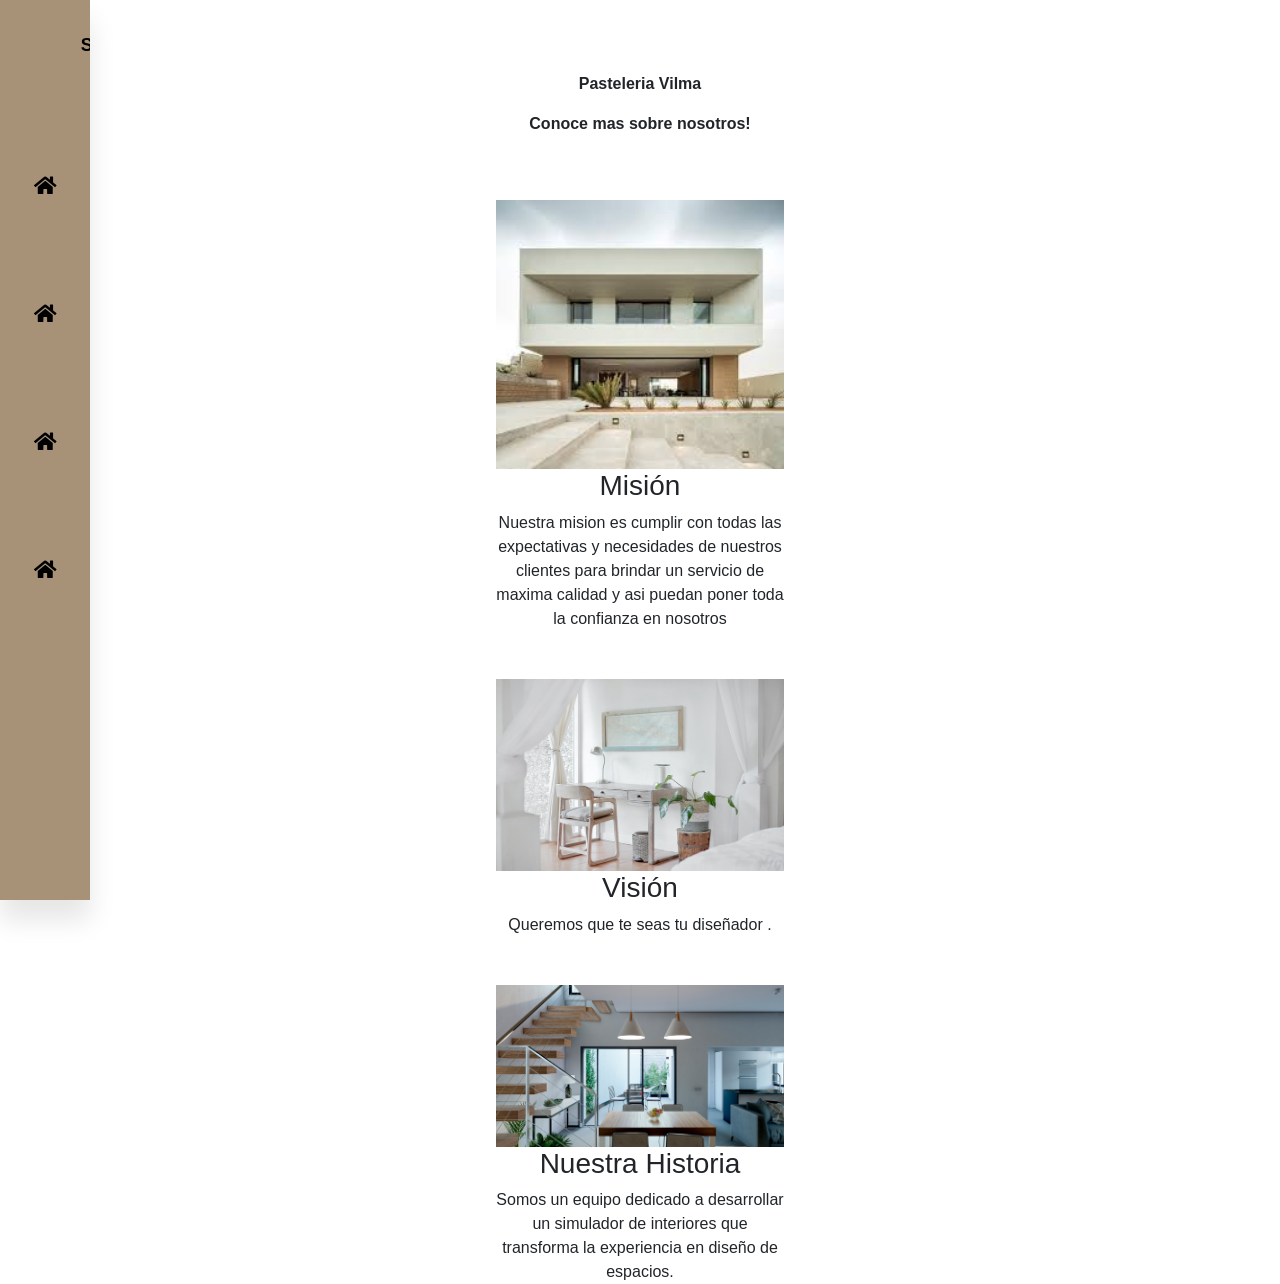
<file: sobre nosotros.html>
<!DOCTYPE html>
<html lang="en">

<head>
    <meta charset="UTF-8">
    <meta name="viewport" content="width=device-width, initial-scale=1.0">
    <title>Pasteleria </title>
    <link rel="stylesheet" href="./css/Style.css">
    <link rel="stylesheet" href="./css/PagPrincipal.css">
    <link rel="stylesheet" href="https://cdnjs.cloudflare.com/ajax/libs/font-awesome/5.15.4/css/all.min.css" />
    <link href="https://cdn.jsdelivr.net/npm/bootstrap@5.0.2/dist/css/bootstrap.min.css" rel="stylesheet"
        integrity="sha384-EVSTQN3/azprG1Anm3QDgpJLIm9Nao0Yz1ztcQTwFspd3yD65VohhpuuCOmLASjC" crossorigin="anonymous">
</head>

<body>
    <nav>
        <ul>
            <li>
                <a href="#" class="logo">
                    <span class="nav-item">SD Innovation and create</span>
                </a>
            </li>
            <br>
            <br>
            <li><a href="index.html">
                    <i class="fas fa-home"></i>
                    <span class="nav-item">Inicio</span>
                </a></li>

            <br>
            <br>
            <li><a href="Menu.html">
                    <i class="fas fa-home"></i>
                    <span class="nav-item">Contactanos</span>
                </a></li>
            <br>
            <br>
            <li><a href="PastelDelDía.html">
                    <i class="fas fa-home"></i>
                    <span class="nav-item">Aplicacion</span>
                </a></li>
            <br>
            <br>
            <li><a href="sobre nosotros.html">
                    <i class="fas fa-home"></i>
                    <span class="nav-item">Sobre nosotros</span>
                </a></li>
        </ul>
    </nav>


    <br>
    <br>
    <br>



    <center>
        <p><strong> Pasteleria Vilma  </strong></p>
    </center>
    <center>
        <p><strong> Conoce mas sobre nosotros!  </strong></p>
    </center>

    <br><br>

    <center>
    <div class="Card" style="width: 18rem;">
        <img src="img/download.jpg"
            class="card-img-top" alt="...">
        <div class="card-body">
            <h3>Misión</h3>
            <p class="card-text">Nuestra mision es cumplir con todas las expectativas y
                 necesidades de nuestros clientes para brindar un servicio de maxima calidad
                  y asi puedan poner toda la confianza en nosotros </p>
        </div>
    </div>
</center>

    <link href="https://cdn.jsdelivr.net/npm/bootstrap@5.3.3/dist/css/bootstrap.min.css" rel="stylesheet" integrity="sha384-QWTKZyjpPEjISv5WaRU9OFeRpok6YctnYmDr5pNlyT2bRjXh0JMhjY6hW+ALEwIH" crossorigin="anonymous">
    
    <br><br>
    

    <center>
    <div class="Ruth" style="width: 18rem;">
        <img src="img/interiores-de-casas-minimalistas-blanco.jpg"
            class="card-img-top" alt="...">
        <div class="card-body">
            <h3>Visión</h3>
            <p class="card-text">Queremos que te seas tu diseñador .
            </p>
        </div>
    </div>
</center>

    <link href="https://cdn.jsdelivr.net/npm/bootstrap@5.3.3/dist/css/bootstrap.min.css" rel="stylesheet" integrity="sha384-QWTKZyjpPEjISv5WaRU9OFeRpok6YctnYmDr5pNlyT2bRjXh0JMhjY6hW+ALEwIH" crossorigin="anonymous">

    
  <br><br>
    <center>
        <div class="Marvm xd" style="width: 18rem;">
            <img src="img/casas-minimalistas-decoracion.jpg"
            class="card-img-top" alt="...">
        <div class="card-body">
            <div class="card-body">
                <h3>Nuestra Historia </h3>
                <p class="card-text">Somos un equipo dedicado a desarrollar un simulador de interiores que transforma la experiencia en diseño de espacios. 

                </p>
            </div>
        </div>
    </center>
    
        <link href="https://cdn.jsdelivr.net/npm/bootstrap@5.3.3/dist/css/bootstrap.min.css" rel="stylesheet" integrity="sha384-QWTKZyjpPEjISv5WaRU9OFeRpok6YctnYmDr5pNlyT2bRjXh0JMhjY6hW+ALEwIH" crossorigin="anonymous">




   







</body>

</html>
</file>
<file: css/Style.css>
* {
    margin: 0;
    padding: 0;
    outline: none;
    border: none;
    text-decoration: none;
    box-sizing: border-box;
    font-family: Arial, Helvetica, sans-serif;
}

body {
    background: #dfe9f5;
}

nav {
    position: absolute;
    top: 0;
    bottom: 0;
    height: 100%;
    left: 0;
    background: #A79277;
    ;
    width: 90px;
    overflow: hidden;
    transition: width 0.2s linear;
    box-shadow: 0 20px 25px rgb(0,0,0,0.1);
    }

.logo {
    text-align: center;
    display: flex;
    transition: all 0.5s ease;
    margin: 10px 0 0 10px;

}

.logo img{
    width: 45px;
    height: 45px;
    border-radius: 50%;
}

.logo span {
    font-weight: bold;
    padding-left: 15px;
    font-size: 18px;
    text-transform: uppercase;
}

a {
    position: relative;
    color: rgb(85, 83, 83);
    font-size: 14px;
    display: table;
    width: 300px;
    padding: 10px;
}

.fas{
    position: relative;
    width: 70px;
    height: 40px;
    top: 14px;
    font-size: 20px;
    text-align: center;
}

.nav-item{
    position: relative;
    top: 12px;
    margin-left: 10px;
}

a:hover{
    background: #eee;
}

nav:hover{
    width: 280px;
    transition: all 0.5s ease;
}
</file>
<file: css/PagPrincipal.css>
.TopBar {
    background-color: #A79277;
    height: 10vh;
    width: 100%;
}


.BodyContent {
    background-color: white;
    height: 85vh;
    width: 100%;
}

body {
    width: 100%;
    height: 100vh;
    font-family: sans-serif;
}

.Footer {
    background-color: #fffdda;
    height: 5vh;
    width: 100%;
}

/*Titulo*/
.Tittle {
    display: flex;
    justify-content: center;
    align-items: center;
    border-radius: 20px;
    overflow: hidden;
    text-align: center;
    position: relative;
    padding: 10px;
}

.TittleInner {
    background-color: #ffffff;
    border-radius: 20px;
    padding: 20px;
    display: inline-block;
    position: relative;
    z-index: 1;
}

.TittleText {
    font-size: 24px;
    font-weight: bold;
    background-color: #fffdda;
}

/* carrousel*/


.carousel-container {
    margin: auto;
    
    /* Centrar horizontalmente */
    position: relative;
    overflow: hidden;
    border-radius: 20px;
    /* Bordes curvos */
    background-color: #D1BB9E;
    /* Fondo rosa */
    height: 430px;
    /* Altura fija del fondo rosa */
    width: 1050px;
    margin-top: 0;
    /* Eliminar margen superior */
    margin-bottom: 20px 20px 20px 20px;
    /* Espacio entre el carrusel y el siguiente contenido */}


.carousel {
    max-width: 100%;
    /* Ancho máximo del carrusel */
    height: 100%;
    /* Altura máxima del carrusel */
    border-radius: 20px;
    /* Bordes curvos */
}

.carousel img {
    padding-top: 20px;
    max-width: 1000px;
    /* Tamaño máximo de las imágenes */
    height: auto;
    margin: auto;
    /* Centrar las imágenes horizontalmente */
    object-fit: cover;
    /* Escalar las imágenes manteniendo la proporción y recortando si es necesario */
    object-position: center;
    border-radius: 20px 20px 20px 20px;
    /* Centrar las imágenes verticalmente */
}

/* Tarjetas */

.container {
    width: 100%;
    display: flex;
    max-width: 1100px;
}

.card {
    width: 100%;
    margin: 20px;
    border-radius: 10px;
    overflow: hidden;
    background: 0px 1px 10px rgba(0, 0, 0, 0.2);
    cursor: default;
    transition: all 400ms ease;
}

.card:hover {
    box-shadow: 5px 5px 20px rgba(0, 0, 0, 0.4);
    transform: translate(-3%);
}

.card img{
    width: 100%;
    height: 210px;
}

.card .contenido{
    padding: 5px;
    text-align: center;
}

.card .contenido p{
    line-height: 1.5;
    margin-bottom: 15px;
}

.card .contenido h3{
    font-weight: 400;
    margin-bottom: 15px;
}

.card .contenido a{
    text-decoration: none;
    color: #f74780;
    display: inline-block;
    padding: 5px;
    margin-top: 5px;
    border: 1px solid #f74780;
    border-radius: 4px;
}


/*menu*/

nav {

    z-index: 1000;

}

nav ul {
    list-style-type: none;
    /* Elimina los marcadores de lista */
    padding: 0;
}

nav ul li {
    margin-bottom: 20px;
    /* Espacio entre elementos del menú */
}

nav ul li a {
    color: black;
    /* Color del texto */
    text-decoration: none;
    /* Elimina el subrayado del enlace */
    font-weight: bold;
    /* Texto en negrita */
}

/*footer*/

.footer{
    background-color: #f74780;
}
</file>
